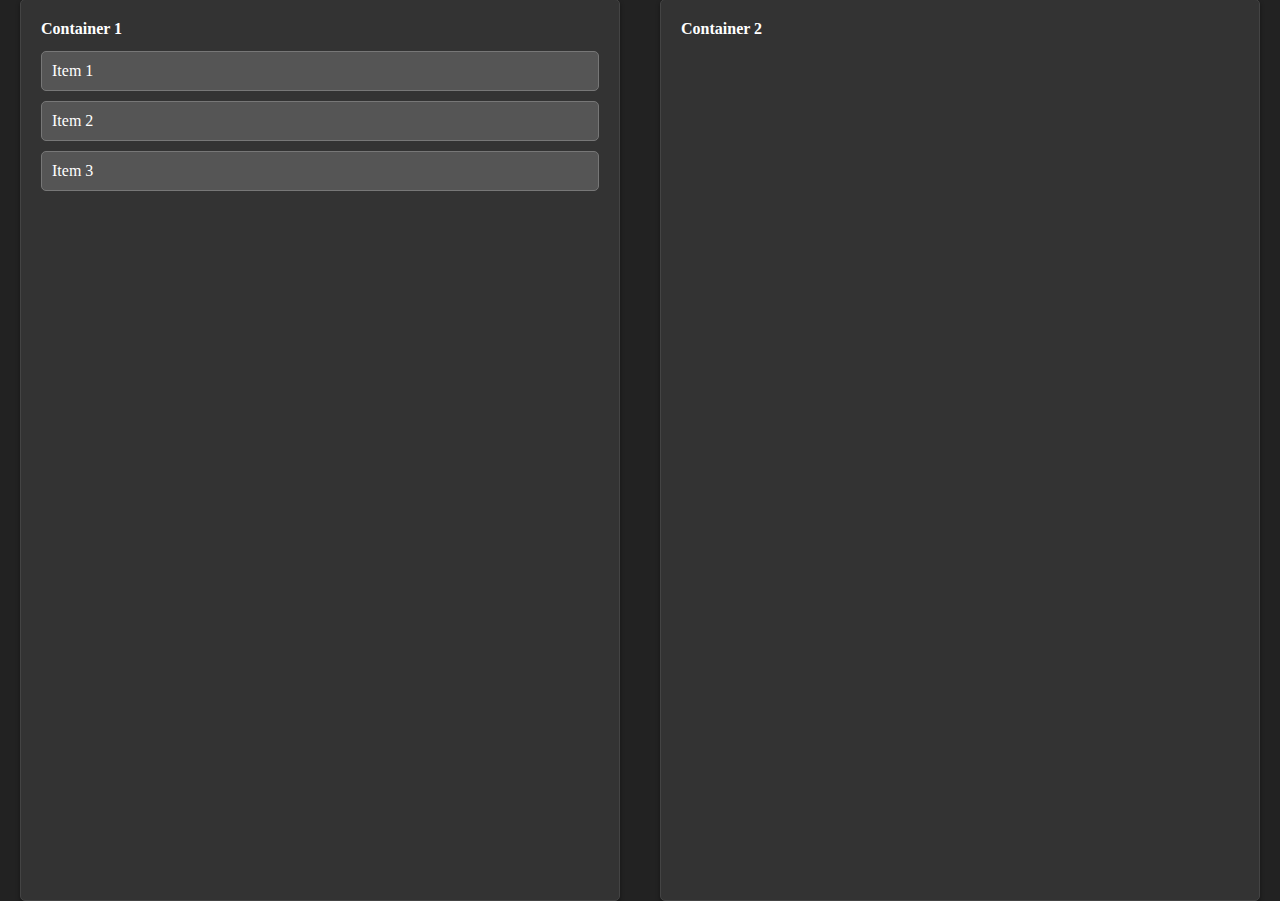
<file: index.html>
<!DOCTYPE html>
<html>
<head>
    <title>Drag and Drop Example</title>
    <link rel="stylesheet" type="text/css" href="styles.css">
</head>
<body>
    <div class="container">
        <h2>Container 1</h2>
        <div class="item" draggable="true">Item 1</div>
        <div class="item" draggable="true">Item 2</div>
        <div class="item" draggable="true">Item 3</div>
    </div>

    <div class="container">
        <h2>Container 2</h2>
    </div>

    <script src="script.js"></script>
</body>
</html>
</file>
<file: styles.css>
body {
  margin: 0;
  padding: 0;
  display: flex;
  justify-content: center;
  align-items: center;
  height: 100vh;
  background-color: #222;
}

.container {
  border: 1px solid #444;
  border-radius: 5px;
  padding: 20px;
  margin: 20px;
  width: calc(50% - 40px);
  height: calc(100% - 40px);
  background-color: #333;
  box-shadow: 0 2px 4px rgba(0, 0, 0, 0.4);
  overflow-y: auto;
}

.item {
  background-color: #555;
  border: 1px solid #777;
  border-radius: 5px;
  padding: 10px;
  margin-bottom: 10px;
  cursor: move;
  color: #fff;
}

h2 {
  margin-top: 0;
  font-size: 16px;
  color: #fff;
}

.container.highlight {
  background-color: #444;
  border-color: #999;
}
</file>
